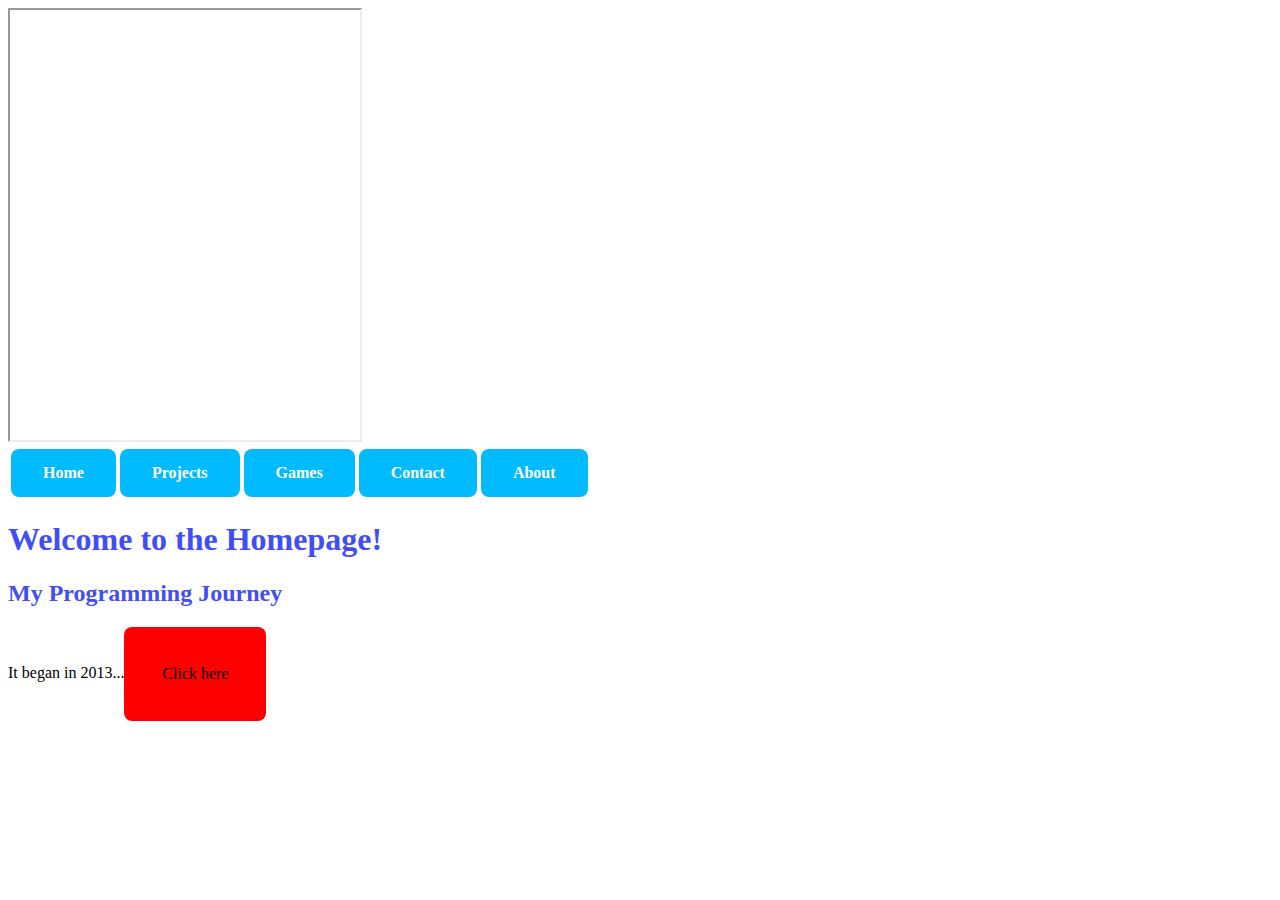
<file: index.html>
<!DOCTYPE html>
<html>
    <head>
        <title>Melton Zheng's Page</title>
        <meta name="viewport" content="width=device-width, initial-scale=1.0">
        <link href="style1.css" type = "text/css" rel="stylesheet">
        <style>

        p::selection {
            color: red;
            background-color: yellow;
        }

          @media (min-width: 500px) {
              h1::before {
                  content: "Welcome to the Homepage!";
              }
          }

          @media (max-width: 499px) {
              h1::before {
                  content: "Welcome!";
              }
          }
        </style>
    </head>
    <body>
      <iframe height="430" width="350" src="https://bot.dialogflow.com/a55f8ef7-5c30-40b6-9b5f-c543edf6282f"></iframe>
      <table id="navigator">
        <tr>
          <th><a href="homepage.html" class="button verdana" >Home</a></th>
          <th><a href="projects.html" class="button verdana">Projects</a></th>
          <th><a href="games.html" class="button verdana ">Games</a></th>
          <th><a href="contact.html" class="button verdana">Contact</a></th>
          <th><a href="about.html" class="button verdana">About</a></th>
      </table>

      <div>
          <h1 class = "verdana"></h1>
      </div>

      <div>
          <h2 class = "verdana">My Programming Journey</h2>
      </div>

      <p class ="verdana">
          It began in 2013...<a href="https://www.ausd.net" class="button3 verdana" style = "vertical-align:middle"><span>Click here </span></a>
      </p>

    </body>
</html>
</file>
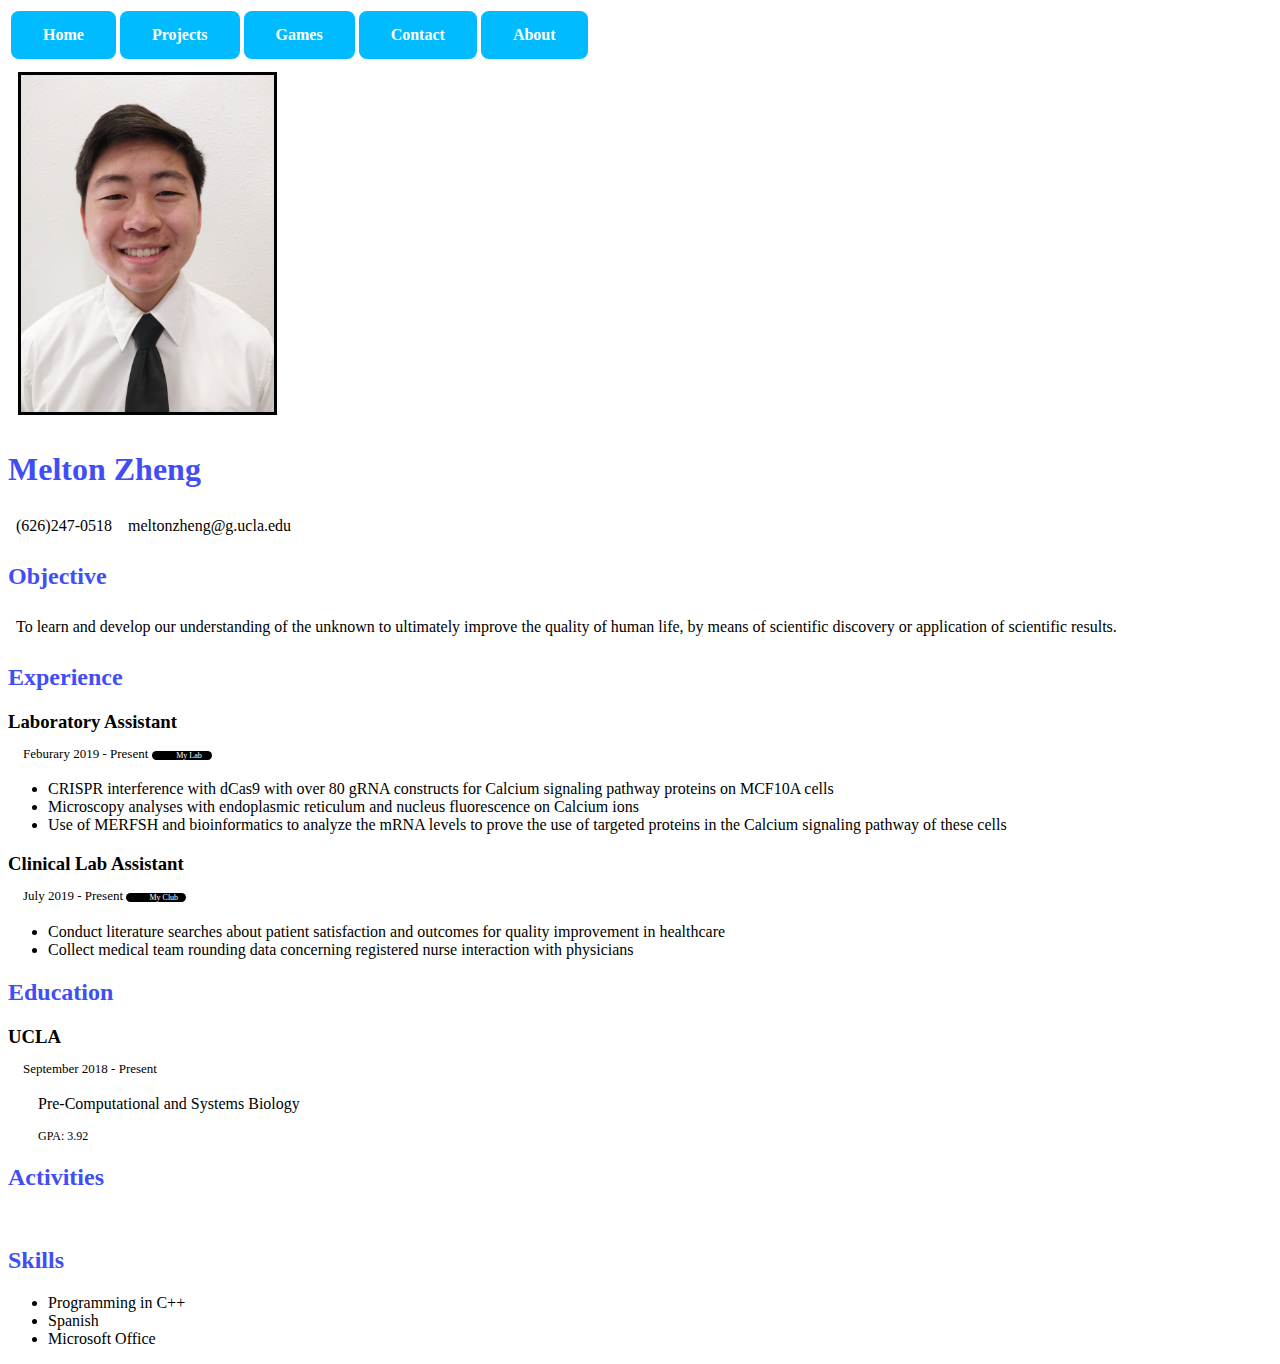
<file: about.html>
<!DOCTYPE html>
<html>
    <head>
        <title>Melton Zheng's Page</title>
        <meta name="viewport" content="width=device-width, initial-scale=1.0">
        <link href = "style1.css" type = "text/css" rel="stylesheet">

    </head>
    <body>
      <table id="navigator">
        <tr>
          <th><a href="homepage.html" class="button verdana" >Home</a></th>
          <th><a href="projects.html" class="button verdana">Projects</a></th>
          <th><a href="games.html" class="button verdana">Games</a></th>
          <th><a href="contact.html" class="button verdana">Contact</a></th>
          <th><a href="about.html" class="button verdana">About</a></th>
      </table>

      <div>
        <img src="IMG_20190412_152517 (1).jpg" alt="Headshot">
          <h1 class = "verdana">Melton Zheng</h1>
          <div class= "container verdana">
            <div>(626)247-0518</div>
            <div>meltonzheng@g.ucla.edu</div>
          </div>
          <h2 class = "verdana">Objective</h2>
          <div class= "container verdana">
            <div>To learn and develop our understanding of the unknown to ultimately improve the quality of human life,
by means of scientific discovery or application of scientific results.</div></div>
          <h2 class = "verdana">Experience</h2>
          <h3 class = "verdana">Laboratory Assistant<p id="subtext">Feburary 2019 - Present   <a href="http://wollmanlab.ucla.edu/" class="button2 verdana">My Lab</a></p></h3>
          <ul class = "verdana">
            <li >CRISPR interference with dCas9 with over 80 gRNA constructs for Calcium signaling pathway
proteins on MCF10A cells</li>
              <li>Microscopy analyses with endoplasmic reticulum and nucleus fluorescence on Calcium ions</li>
                <li>Use of MERFSH and bioinformatics to analyze the mRNA levels to prove the use of
targeted proteins in the Calcium signaling pathway of these cells</li>
            </ul>
            <h3 class = "verdana">Clinical Lab Assistant<p id="subtext">July 2019 - Present    <a href="https://www.thinq.med.ucla.edu/" class="button2 verdana">My Club</a></p></h3>
            <ul class = "verdana">
              <li >Conduct literature searches about patient satisfaction and outcomes for quality improvement in healthcare</li>
              <li>Collect medical team rounding data concerning registered nurse interaction with physicians</li>
            </ul>
            <h2 class = "verdana">Education</h2>
            <h3 class = "verdana">UCLA<p id="subtext">September 2018 - Present</p></h3>

            <p class = "verdana spaced">Pre-Computational and Systems Biology</p>
            <p class = "verdana spaced2">GPA: 3.92</p>
              <h2 class = "verdana">Activities</h2>
<div class= "container verdana">
  <div>
  </div>
</div>
<h2 class = "verdana">Skills</h2>
<ul class = "verdana">
  <li >Programming in C++</li>
    <li>Spanish</li>
      <li>Microsoft Office</li>
  </ul>

    </body>
</html>
</file>
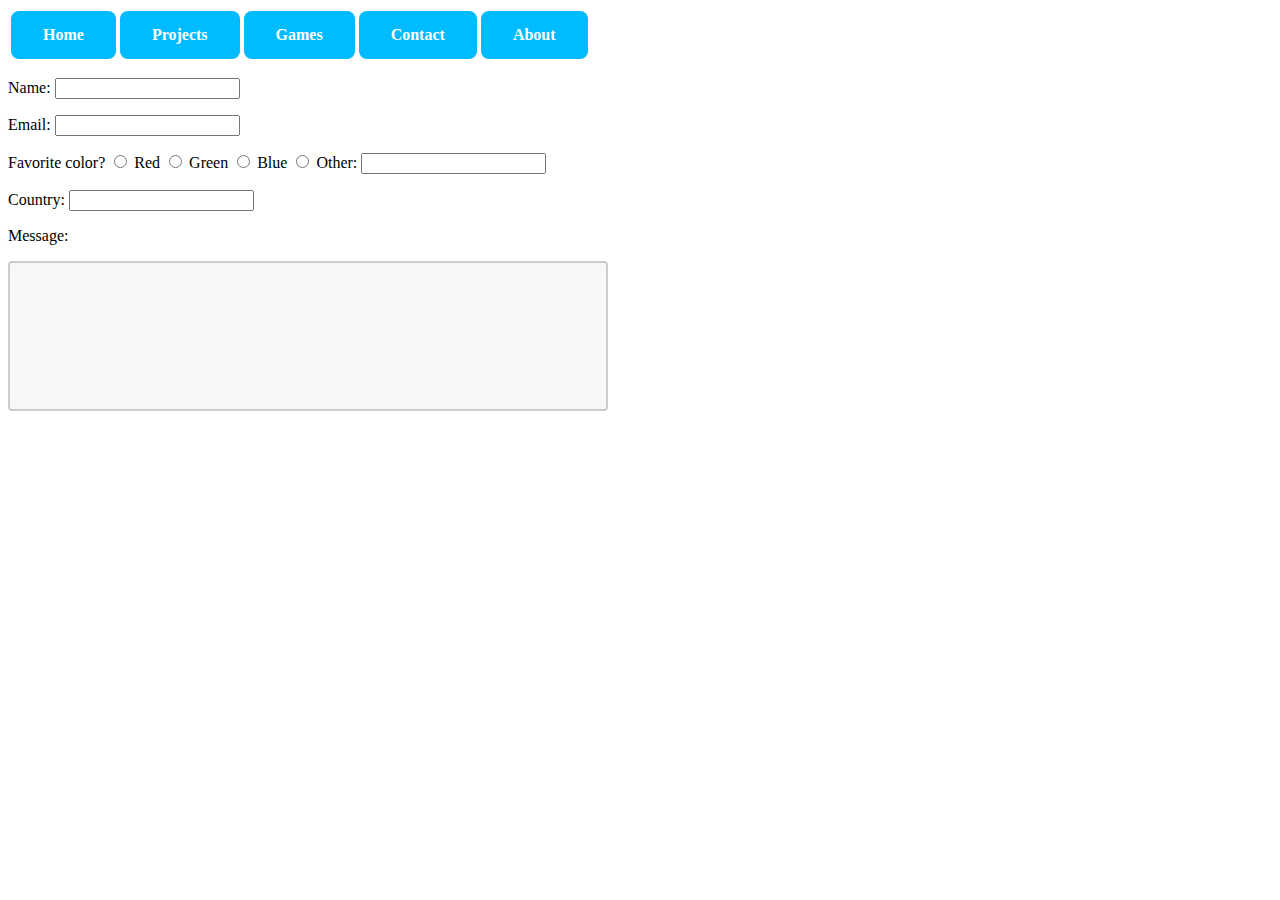
<file: contact.html>
<!DOCTYPE html>
<html>
    <head>
        <title>Melton Zheng's Page</title>
        <meta name="viewport" content="width=device-width, initial-scale=1.0">
        <link href = "style1.css" type = "text/css" rel="stylesheet">

    </head>
    <body>
      <table id="navigator">
        <tr>
          <th><a href="homepage.html" class="button verdana" >Home</a></th>
          <th><a href="projects.html" class="button verdana">Projects</a></th>
          <th><a href="games.html" class="button verdana">Games</a></th>
          <th><a href="contact.html" class="button verdana">Contact</a></th>
          <th><a href="about.html" class="button verdana">About</a></th>
      </table>
      <form>

          <div>
              <p class = "verdana">Name: <input name="name" type="text" > </p>
              <p class = "verdana">Email: <input name="email" type ="text"></p>
          </div>

          <div>
            <p class = "verdana">Favorite color? <input name="color" type="radio" value="red"> Red
            <input name="color" type="radio" value="green"> Green
            <input name="color" type="radio" value="blue"> Blue
            <input name="color" type="radio" value="other"> Other: <input name="color" type="type"> </p>

          </div>

          <div>
            <p class = "verdana">Country:    <input name="country" list="countries">
              <datalist id="countries">
                  <option value="Afghanistan">
                  <option value="Albania">
                  <option value="Algeria">
                  <option value="Andorra">
                  <option value="Angola">
                  <option value="Antigua &amp; Deps">
                  <option value="Argentina">
                  <option value="Armenia">
                  <option value="Australia">
                  <option value="Austria">
                  <option value="Azerbaijan">
                  <option value="Bahamas">
                  <option value="Bahrain">
                  <option value="Bangladesh">
                  <option value="Barbados">
                  <option value="Belarus">
                  <option value="Belgium">
                  <option value="Belize">
                  <option value="Benin">
                  <option value="Bhutan">
                  <option value="Bolivia">
                  <option value="Bosnia Herzegovina">
                  <option value="Botswana">
                  <option value="Brazil">
                  <option value="Brunei">
                  <option value="Bulgaria">
                  <option value="Burkina">
                  <option value="Burundi">
                  <option value="Cambodia">
                  <option value="Cameroon">
                  <option value="Canada">
                  <option value="Cape Verde">
                  <option value="Central African Rep">
                  <option value="Chad">
                  <option value="Chile">
                  <option value="China">
                  <option value="Colombia">
                  <option value="Comoros">
                  <option value="Congo">
                  <option value="Congo (Democratic Rep)">
                  <option value="Costa Rica">
                  <option value="Croatia">
                  <option value="Cuba">
                  <option value="Cyprus">
                  <option value="Czech Republic">
                  <option value="Denmark">
                  <option value="Djibouti">
                  <option value="Dominica">
                  <option value="Dominican Republic">
                  <option value="East Timor">
                  <option value="Ecuador">
                  <option value="Egypt">
                  <option value="El Salvador">
                  <option value="Equatorial Guinea">
                  <option value="Eritrea">
                  <option value="Estonia">
                  <option value="Ethiopia">
                  <option value="Fiji">
                  <option value="Finland">
                  <option value="France">
                  <option value="Gabon">
                  <option value="Gambia">
                  <option value="Georgia">
                  <option value="Germany">
                  <option value="Ghana">
                  <option value="Greece">
                  <option value="Grenada">
                  <option value="Guatemala">
                  <option value="Guinea">
                  <option value="Guinea-Bissau">
                  <option value="Guyana">
                  <option value="Haiti">
                  <option value="Honduras">
                  <option value="Hungary">
                  <option value="Iceland">
                  <option value="India">
                  <option value="Indonesia">
                  <option value="Iran">
                  <option value="Iraq">
                  <option value="Ireland (Republic)">
                  <option value="Israel">
                  <option value="Italy">
                  <option value="Ivory Coast">
                  <option value="Jamaica">
                  <option value="Japan">
                  <option value="Jordan">
                  <option value="Kazakhstan">
                  <option value="Kenya">
                  <option value="Kiribati">
                  <option value="Korea North">
                  <option value="Korea South">
                  <option value="Kosovo">
                  <option value="Kuwait">
                  <option value="Kyrgyzstan">
                  <option value="Laos">
                  <option value="Latvia">
                  <option value="Lebanon">
                  <option value="Lesotho">
                  <option value="Liberia">
                  <option value="Libya">
                  <option value="Liechtenstein">
                  <option value="Lithuania">
                  <option value="Luxembourg">
                  <option value="Macedonia">
                  <option value="Madagascar">
                  <option value="Malawi">
                  <option value="Malaysia">
                  <option value="Maldives">
                  <option value="Mali">
                  <option value="Malta">
                  <option value="Marshall Islands">
                  <option value="Mauritania">
                  <option value="Mauritius">
                  <option value="Mexico">
                  <option value="Micronesia">
                  <option value="Moldova">
                  <option value="Monaco">
                  <option value="Mongolia">
                  <option value="Montenegro">
                  <option value="Morocco">
                  <option value="Mozambique">
                  <option value="Myanmar, (Burma)">
                  <option value="Namibia">
                  <option value="Nauru">
                  <option value="Nepal">
                  <option value="Netherlands">
                  <option value="New Zealand">
                  <option value="Nicaragua">
                  <option value="Niger">
                  <option value="Nigeria">
                  <option value="Norway">
                  <option value="Oman">
                  <option value="Pakistan">
                  <option value="Palau">
                  <option value="Panama">
                  <option value="Papua New Guinea">
                  <option value="Paraguay">
                  <option value="Peru">
                  <option value="Philippines">
                  <option value="Poland">
                  <option value="Portugal">
                  <option value="Qatar">
                  <option value="Romania">
                  <option value="Russian Federation">
                  <option value="Rwanda">
                  <option value="St Kitts &amp; Nevis">
                  <option value="St Lucia">
                  <option value="Saint Vincent &amp; the Grenadines">
                  <option value="Samoa">
                  <option value="San Marino">
                  <option value="Sao Tome &amp; Principe">
                  <option value="Saudi Arabia">
                  <option value="Senegal">
                  <option value="Serbia">
                  <option value="Seychelles">
                  <option value="Sierra Leone">
                  <option value="Singapore">
                  <option value="Slovakia">
                  <option value="Slovenia">
                  <option value="Solomon Islands">
                  <option value="Somalia">
                  <option value="South Africa">
                  <option value="South Sudan">
                  <option value="Spain">
                  <option value="Sri Lanka">
                  <option value="Sudan">
                  <option value="Suriname">
                  <option value="Swaziland">
                  <option value="Sweden">
                  <option value="Switzerland">
                  <option value="Syria">
                  <option value="Taiwan">
                  <option value="Tajikistan">
                  <option value="Tanzania">
                  <option value="Thailand">
                  <option value="Togo">
                  <option value="Tonga">
                  <option value="Trinidad &amp; Tobago">
                  <option value="Tunisia">
                  <option value="Turkey">
                  <option value="Turkmenistan">
                  <option value="Tuvalu">
                  <option value="Uganda">
                  <option value="Ukraine">
                  <option value="United Arab Emirates">
                  <option value="United Kingdom">
                  <option value="United States">
                  <option value="Uruguay">
                  <option value="Uzbekistan">
                  <option value="Vanuatu">
                  <option value="Vatican City">
                  <option value="Venezuela">
                  <option value="Vietnam">
                  <option value="Yemen">
                  <option value="Zambia">
                  <option value="Zimbabwe">
              </datalist>
            </p>
          </div>

          <div>
              <p class = "verdana">Message: </p><textarea></textarea>
          </div>

      </form>

    </body>
</html>
</file>
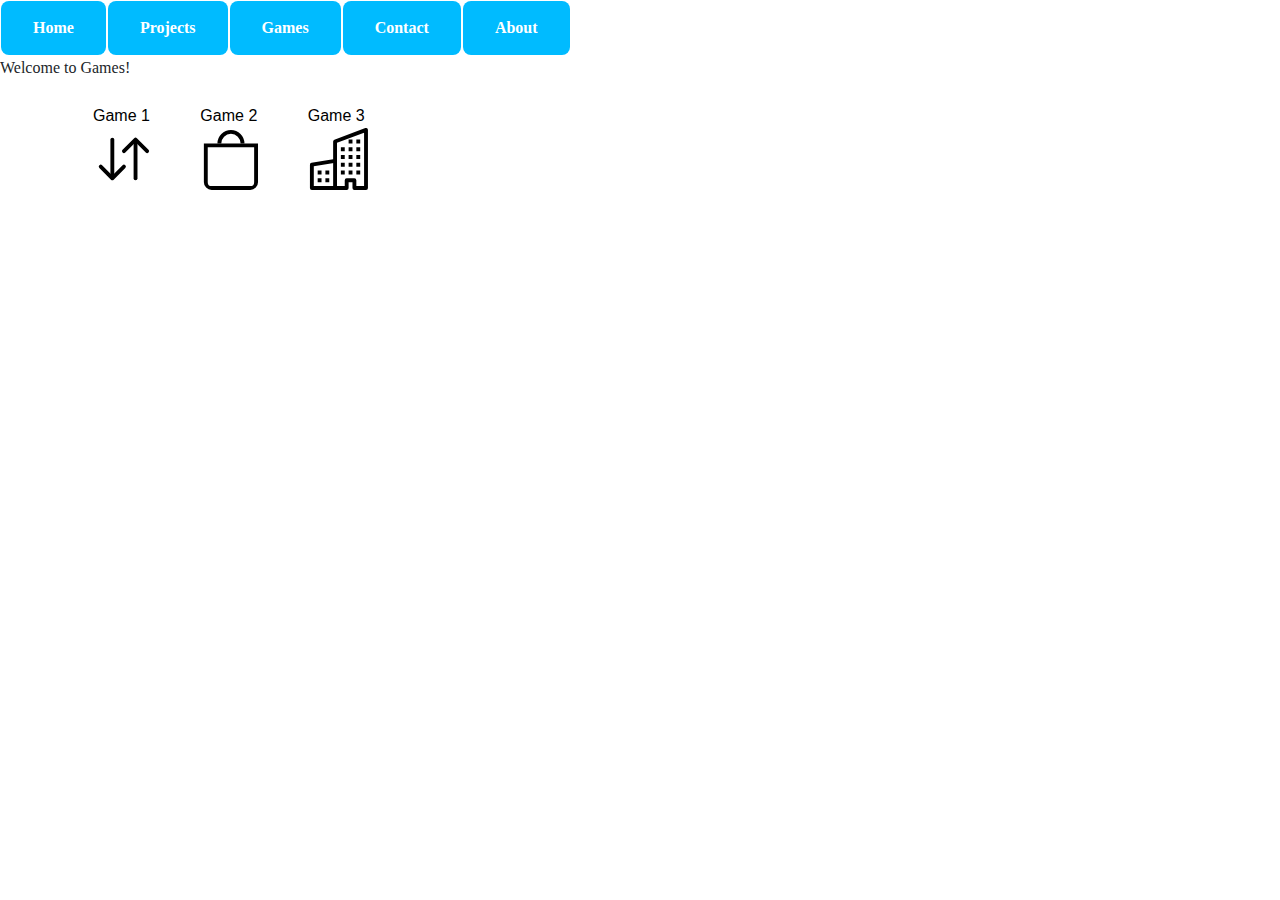
<file: games.html>
<!DOCTYPE html>
<html>
    <head>
        <title>Melton Zheng's Page</title>

          <link href = "style1.css" type = "text/css" rel="stylesheet">
          <link rel="stylesheet" href="https://maxcdn.bootstrapcdn.com/bootstrap/4.0.0/css/bootstrap.min.css" integrity="sha384-Gn5384xqQ1aoWXA+058RXPxPg6fy4IWvTNh0E263XmFcJlSAwiGgFAW/dAiS6JXm" crossorigin="anonymous">

    </head>
    <body>
      <table id="navigator">
        <tr>
          <th><a href="homepage.html" class="button verdana" >Home</a></th>
          <th><a href="projects.html" class="button verdana">Projects</a></th>
          <th><a href="games.html" class="button verdana">Games</a></th>
          <th><a href="contact.html" class="button verdana">Contact</a></th>
          <th><a href="about.html" class="button verdana">About</a></th>
      </table>

      <div>
          <p id = title class = "verdana">Welcome to Games!</p>

          <div class="container">
              <div class="row">
                  <div class="col-4">
                      Game 1
                      <svg class="bi bi-arrow-up-down" width="1em" height="1em" viewBox="0 0 16 16" fill="currentColor" xmlns="http://www.w3.org/2000/svg">
  <path fill-rule="evenodd" d="M11 3.5a.5.5 0 01.5.5v9a.5.5 0 01-1 0V4a.5.5 0 01.5-.5z" clip-rule="evenodd"/>
  <path fill-rule="evenodd" d="M10.646 2.646a.5.5 0 01.708 0l3 3a.5.5 0 01-.708.708L11 3.707 8.354 6.354a.5.5 0 11-.708-.708l3-3zm-9 7a.5.5 0 01.708 0L5 12.293l2.646-2.647a.5.5 0 11.708.708l-3 3a.5.5 0 01-.708 0l-3-3a.5.5 0 010-.708z" clip-rule="evenodd"/>
  <path fill-rule="evenodd" d="M5 2.5a.5.5 0 01.5.5v9a.5.5 0 01-1 0V3a.5.5 0 01.5-.5z" clip-rule="evenodd"/>
</svg>
                  </div>
                  <div class="col-4">
                      Game 2
                      <svg class="bi bi-bag" width="1em" height="1em" viewBox="0 0 16 16" fill="currentColor" xmlns="http://www.w3.org/2000/svg">
  <path fill-rule="evenodd" d="M14 5H2v9a1 1 0 001 1h10a1 1 0 001-1V5zM1 4v10a2 2 0 002 2h10a2 2 0 002-2V4H1z" clip-rule="evenodd"/>
  <path d="M8 1.5A2.5 2.5 0 005.5 4h-1a3.5 3.5 0 117 0h-1A2.5 2.5 0 008 1.5z"/>
</svg>
                  </div>
                  <div class="col-4">
                      Game 3
                      <svg class="bi bi-building" width="1em" height="1em" viewBox="0 0 16 16" fill="currentColor" xmlns="http://www.w3.org/2000/svg">
  <path fill-rule="evenodd" d="M15.285.089A.5.5 0 0115.5.5v15a.5.5 0 01-.5.5h-3a.5.5 0 01-.5-.5V14h-1v1.5a.5.5 0 01-.5.5H1a.5.5 0 01-.5-.5v-6a.5.5 0 01.418-.493l5.582-.93V3.5a.5.5 0 01.324-.468l8-3a.5.5 0 01.46.057zM7.5 3.846V8.5a.5.5 0 01-.418.493l-5.582.93V15h8v-1.5a.5.5 0 01.5-.5h2a.5.5 0 01.5.5V15h2V1.222l-7 2.624z" clip-rule="evenodd"/>
  <path fill-rule="evenodd" d="M6.5 15.5v-7h1v7h-1z" clip-rule="evenodd"/>
  <path d="M2.5 11h1v1h-1v-1zm2 0h1v1h-1v-1zm-2 2h1v1h-1v-1zm2 0h1v1h-1v-1zm6-10h1v1h-1V3zm2 0h1v1h-1V3zm-4 2h1v1h-1V5zm2 0h1v1h-1V5zm2 0h1v1h-1V5zm-2 2h1v1h-1V7zm2 0h1v1h-1V7zm-4 0h1v1h-1V7zm0 2h1v1h-1V9zm2 0h1v1h-1V9zm2 0h1v1h-1V9zm-4 2h1v1h-1v-1zm2 0h1v1h-1v-1zm2 0h1v1h-1v-1z"/>
</svg>
                  </div>
              </div>
          </div>


      </div>
    </body>
</html>
</file>
<file: style1.css>
textarea {
  width: 600px;
  height: 150px;
  box-sizing: border-box;
  border: 2px solid #ccc;
  border-radius: 4px;
  background-color: #f8f8f8;
  font-size: 16px;
  resize: none;
}
img{
  margin: 10px;
  width: 20%;
  border: 3px solid black;
}
  .verdana {
    font-family: Verdana, "Verdana";
  }
  .button {
    background-color: #00bbff;
    border: none;
    color: white;
    padding: 15px 32px;
    text-align: center;
    text-decoration: none;
    display: inline-block;
    font-size: 16px;
    border-radius: 8px;
  }
  .button2 {
    background-color: black;
    border: none;
    color: white;
    width: 60px;
    text-align: center;
    text-decoration: none;
    display: inline-block;
    font-size: 8px;
    border-radius: 8px;
  }
  .button2:hover{
    background-color: white;
    color: black;
    border: 2px solid black;
  }
  h1, h2 {
    color: #424ef5;
  }
  .container {
      display: flex;
      flex-wrap: wrap;
  }

  .container > div {
      padding: 8px;
      color: black;
  }

  .spaced{
    text-indent: 30px;
  }

  .spaced2{
    text-indent: 30px;
    font-size: 12px;
  }

  #subtext{
    font-weight: normal;
    text-indent: 15px;
    font-size: small;
  }

.bi{
  width: 80%;
  height: auto;
}

.button3{
  background-color: red;
  color: black;
  padding: 3%;
  text-align: center;
  text-decoration: none;
  display: inline-block;
  font-size: 16px;
  border-radius: 8px;
  transition: all 0.5s;
  cursor: pointer;
}

.button3 span {
  cursor: pointer;
  display: inline-block;
  position: relative;
  transition: 0.5s;
}
.button3 span:after {
  content: '\00bb';
  position: absolute;
  opacity: 0;
  top: 0;
  right: -20px;
  transition: 0.5s;
}

.button3:hover span {
  padding-right: 25px;
}

.button3:hover span:after {
  opacity: 1;
  right: 0;
}
</file>
